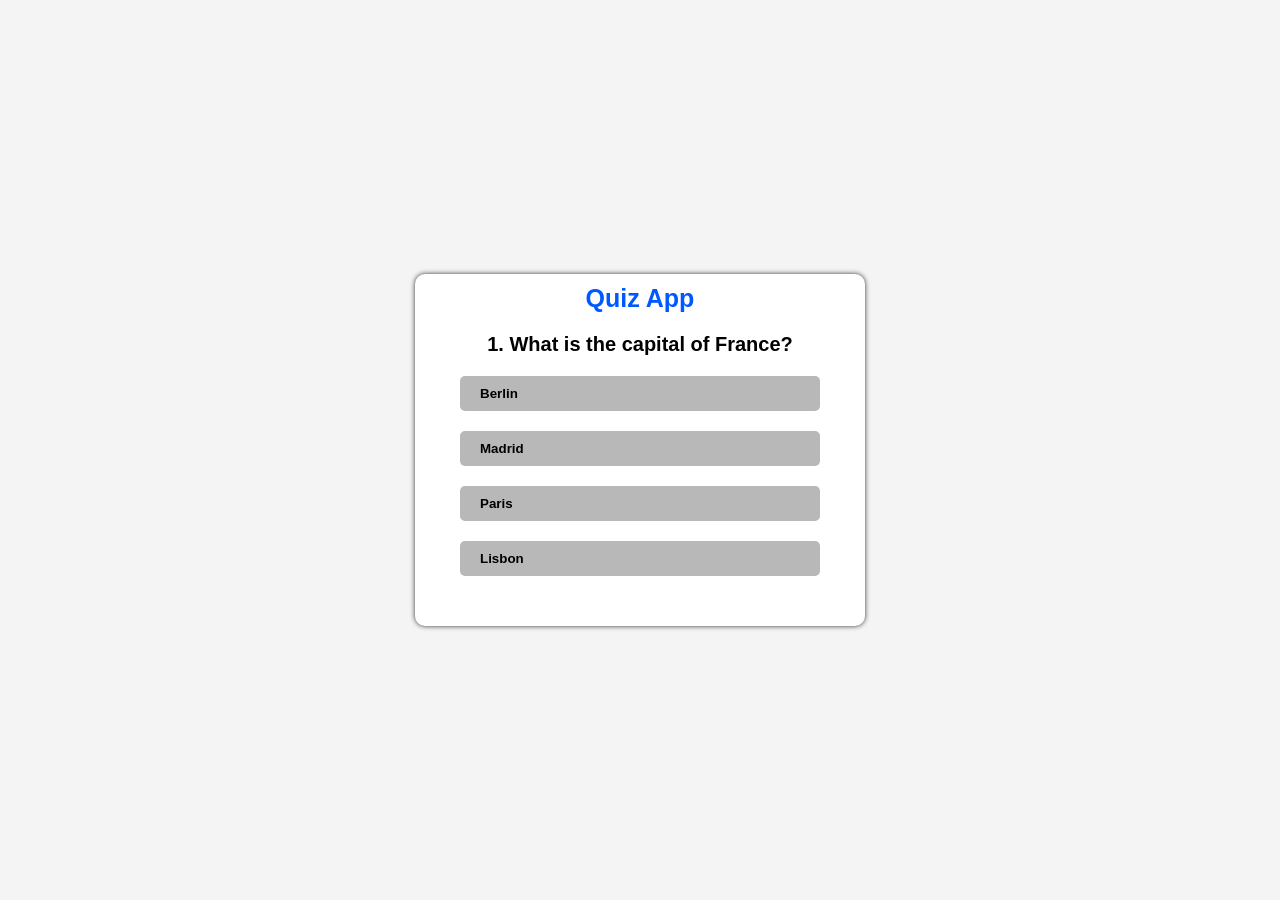
<file: index.html>
<!DOCTYPE html>
<html lang="en">
<head>
    <meta charset="UTF-8">
    <meta name="viewport" content="width=device-width, initial-scale=1.0">
    <title>Quiz App</title>
    <link rel="stylesheet" href="main.css">
</head>
<body>
    <div class="box">
        <h1>Quiz App</h1>
        <p id="question"></p>
        <div class="options">
            <!-- <button class="option-btn">option 1</button>
            <button class="option-btn">option 2</button>
            <button class="option-btn">option 3</button>
            <button class="option-btn">option 4</button> -->
        </div>
        <div class="btn-sec"><button id="next-btn" style="display: none;">Next</button></div>
    </div>
    <script src="Quiz.js"></script>
</body>
</html>
</file>
<file: main.css>
* {
   margin: 0;
   padding: 0;
   box-sizing: border-box;
   font-family:  Arial, sans-serif;
}
html, body {
   height: 100%;
   font-family: Arial, sans-serif;
   display: flex;
   justify-content: center;
   align-items: center;
   background-color: #f4f4f4;
}
.box{
    width: 450px;
    height: max-content;
    background-color: #fff;
    box-shadow: 0 0 5px rgba(0, 0, 0, 0.8);
    border-radius: 10px;
}
.box h1{
    text-align: center;
    padding: 10px;
    font-size: 25px;
    font-weight: 700;
    color: rgb(0, 89, 255);
}
.box p{
    text-align: center;
    padding: 10px;
    font-size: 20px;
    font-weight: 700;
}
.options, .btn-sec{
    display: flex;
    justify-content: center;
    align-items: center;
    flex-direction: column;
    margin-bottom: 20px;
}
.options .option-btn{
    display: block;
    width: 80%;
    margin: 10px;
    padding: 10px 20px;
    text-align: left;
    border-radius: 5px;
    border: none;
    font-weight: 700;
    cursor: pointer;
    background-color: rgb(184, 184, 184);
    &:hover:not([disabled]){
        background-color: rgb(105, 105, 105);
    }
    &:disabled{
        cursor: no-drop;
    }
}
.correct{
    background-color: rgba(37, 179, 37, 0.473);
}
.incorrect{
    background-color: rgba(216, 36, 36, 0.5);
}
#next-btn{
    padding: 10px 20px;
    border: none;
    font-size: 16px;
    font-weight: 700;
    background-color: rgb(0, 195, 255);
    color: #fff;
    border-radius: 5px;
    cursor: pointer;
}
</file>
